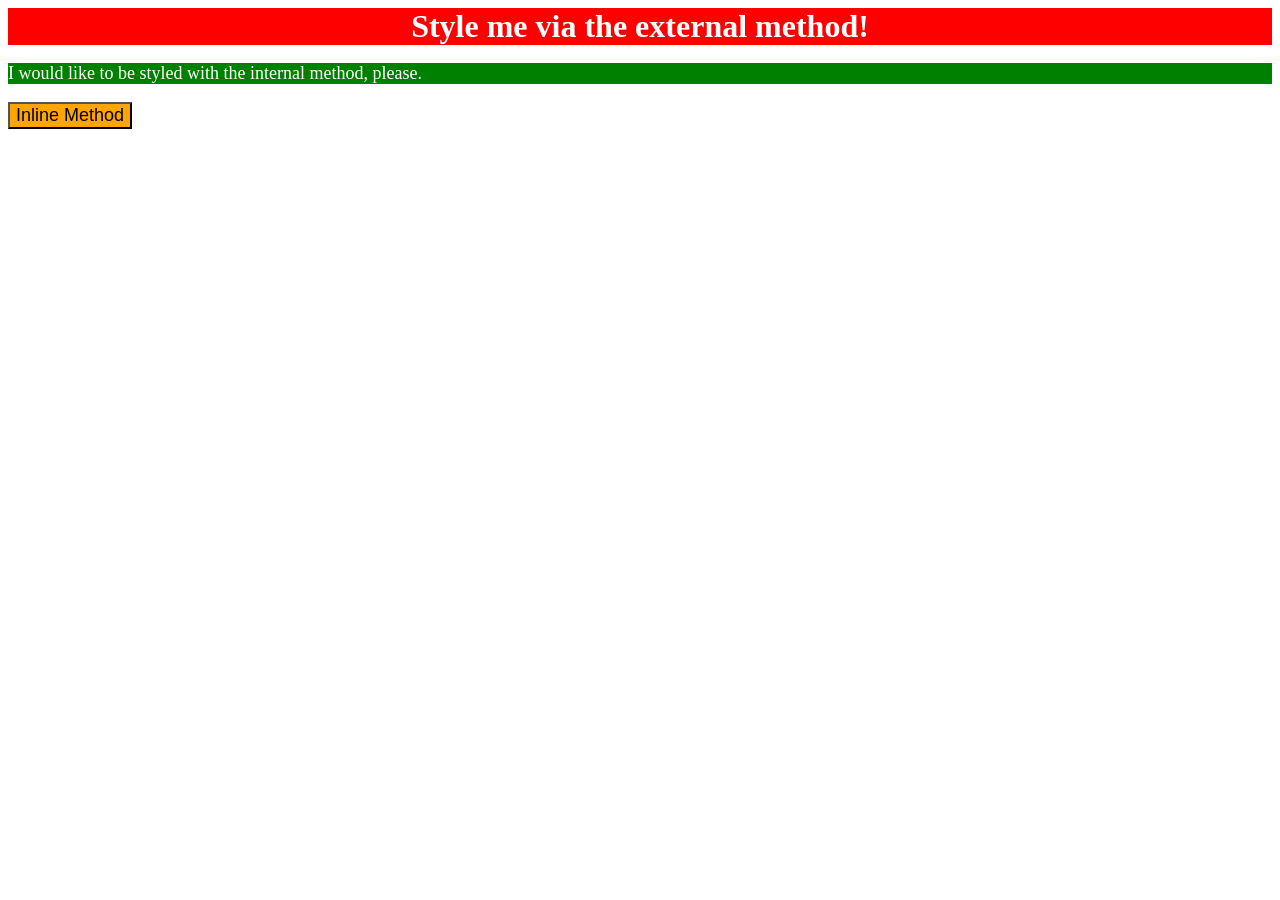
<file: foundations/01-css-methods/index.html>
<!DOCTYPE html>
<html lang="en">
  <head>
    <meta charset="UTF-8">
    <meta http-equiv="X-UA-Compatible" content="IE=edge">
    <meta name="viewport" content="width=device-width, initial-scale=1.0">
    <link rel="stylesheet" href="style.css">
    <title>Methods for Adding CSS</title>
  </head>
  <body>
    <div>Style me via the external method!</div>
    <p>I would like to be styled with the internal method, please.</p>
    <button>Inline Method</button>
  </body>
</html>
</file>
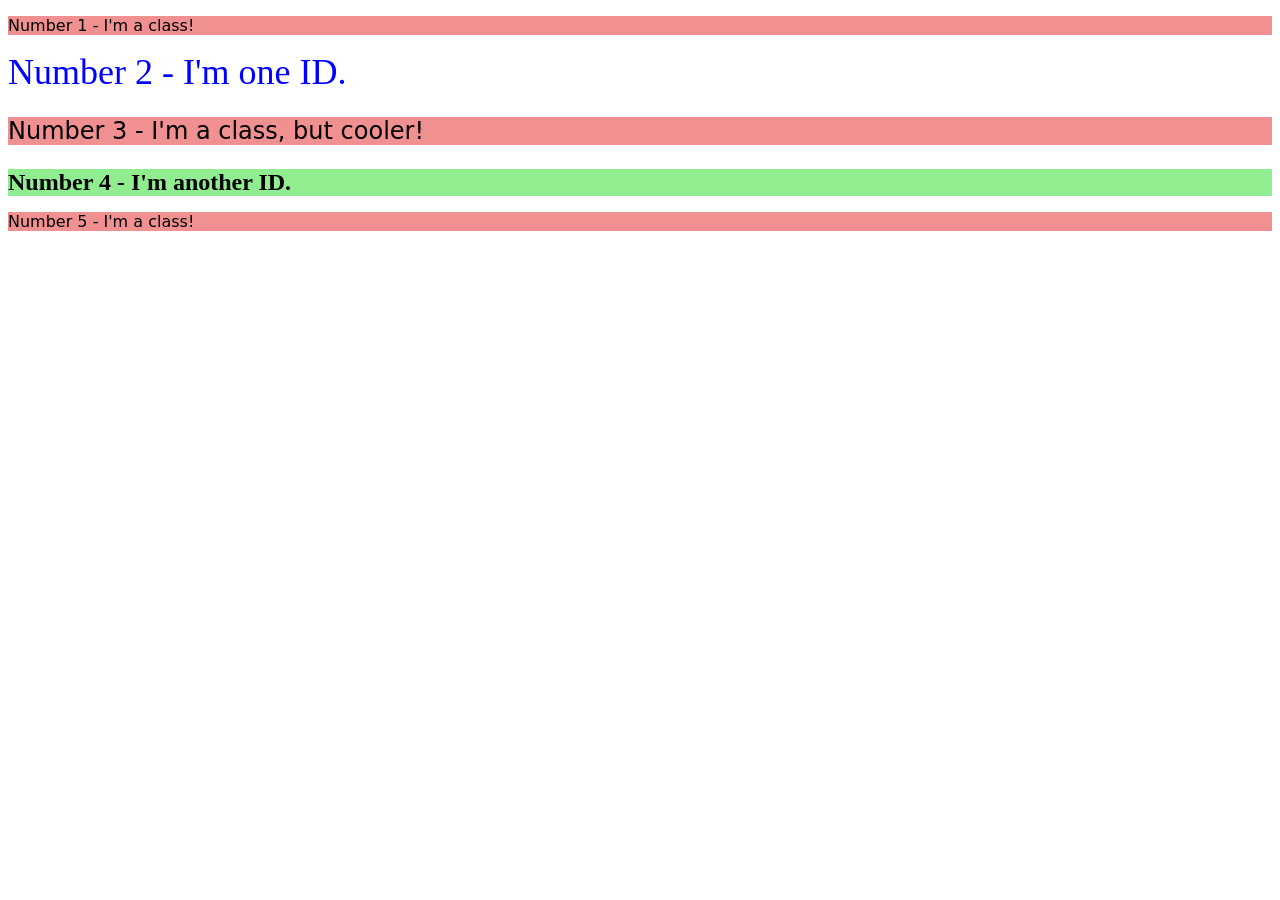
<file: foundations/02-class-id-selectors/index.html>
<!DOCTYPE html>
<html lang="en">
  <head>
    <meta charset="UTF-8">
    <meta http-equiv="X-UA-Compatible" content="IE=edge">
    <meta name="viewport" content="width=device-width, initial-scale=1.0">
    <title>Class and ID Selectors</title>
    <link rel="stylesheet" href="style.css">
  </head>
  <body>
    <p class="odd">Number 1 - I'm a class!</p>
    <div id="firstEven">Number 2 - I'm one ID.</div>
    <p class="odd cooler">Number 3 - I'm a class, but cooler!</p>
    <div id="secondEven">Number 4 - I'm another ID.</div>
    <p class="odd">Number 5 - I'm a class!</p>
  </body>
</html>
</file>
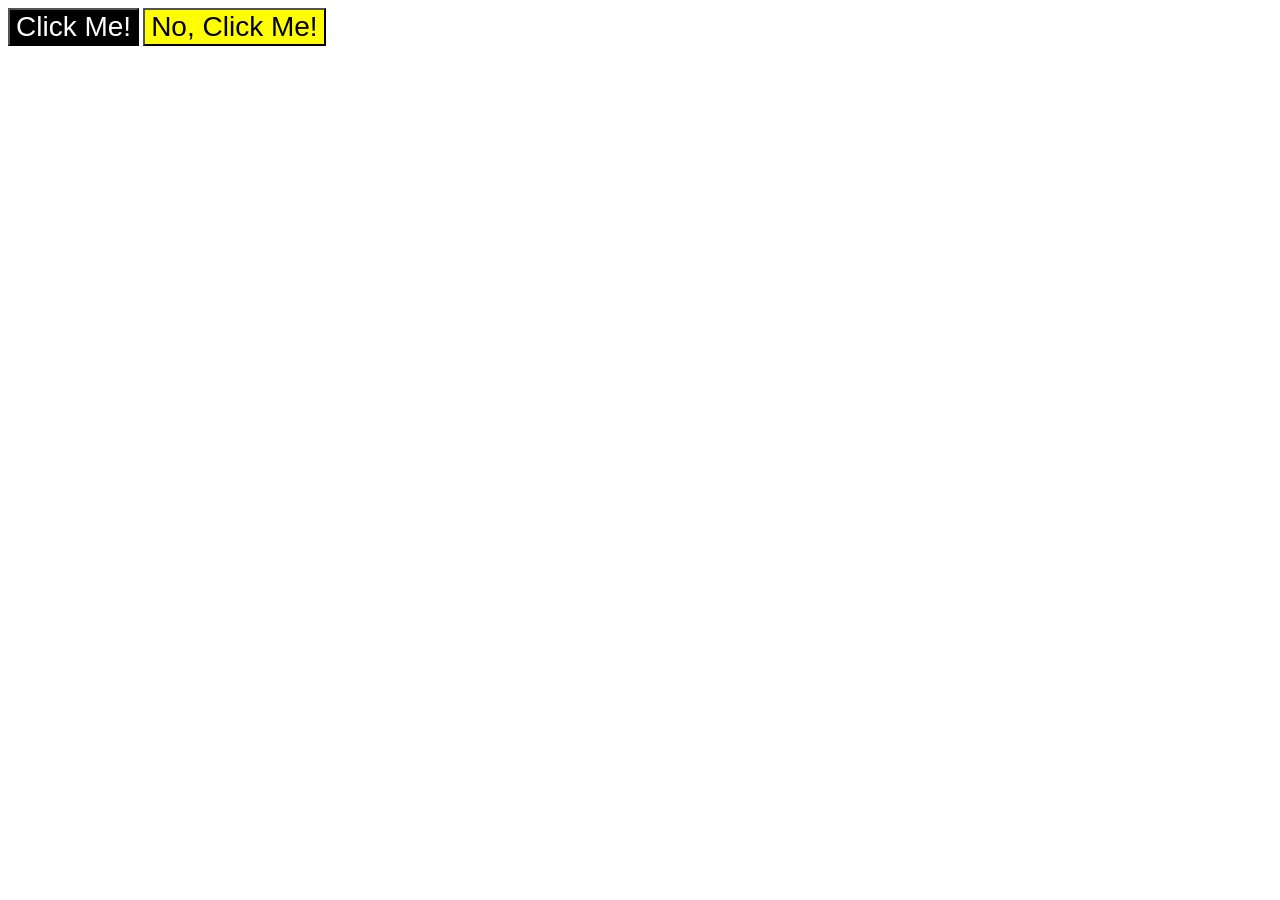
<file: foundations/03-grouping-selectors/index.html>
<!DOCTYPE html>
<html lang="en">
  <head>
    <meta charset="UTF-8">
    <meta http-equiv="X-UA-Compatible" content="IE=edge">
    <meta name="viewport" content="width=device-width, initial-scale=1.0">
    <title>Grouping Selectors</title>
    <link rel="stylesheet" href="style.css">
  </head>
  <body>
    <button class="btn btn-one">Click Me!</button>
    <button class="btn btn-two">No, Click Me!</button>
  </body>
</html>
</file>
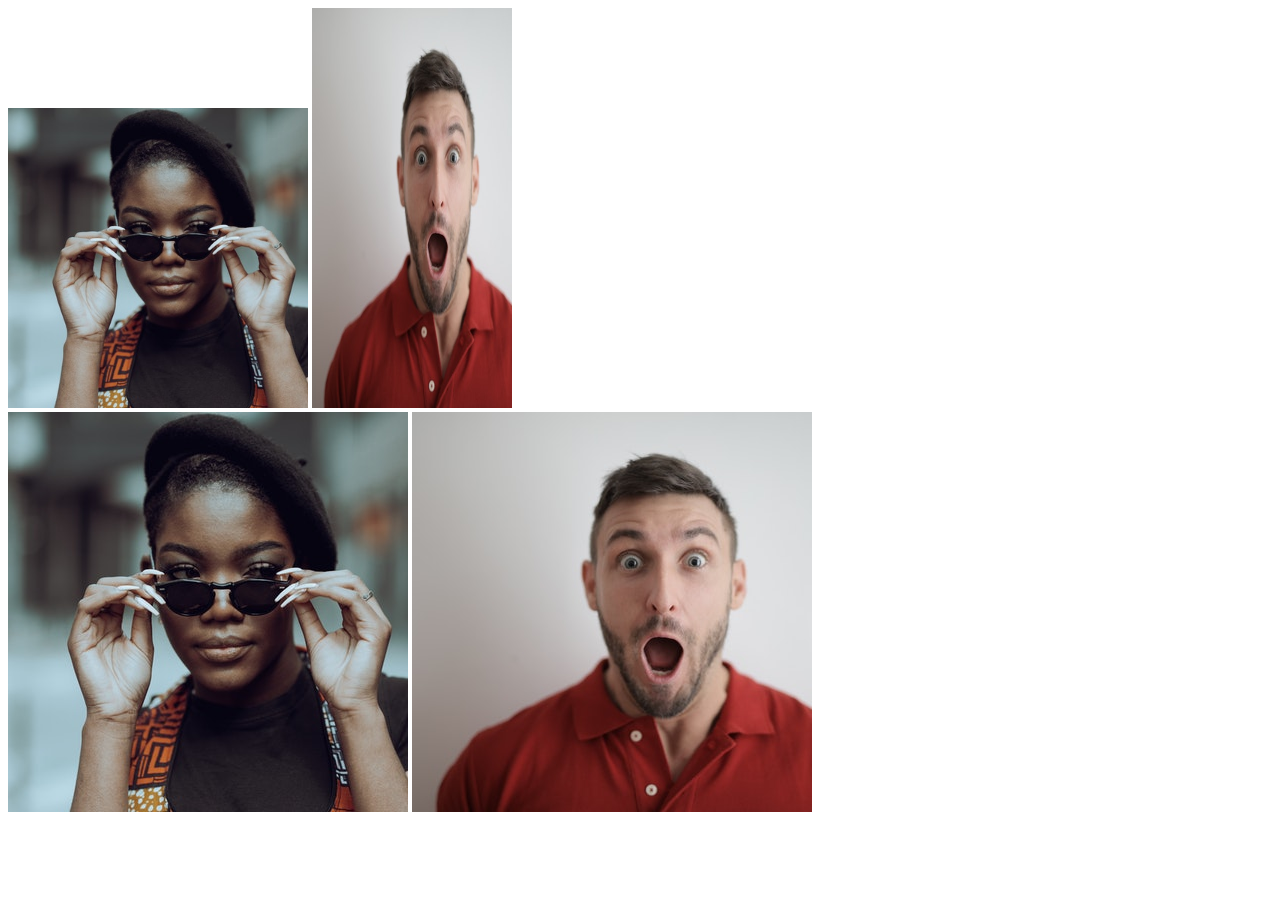
<file: foundations/04-chaining-selectors/index.html>
<!DOCTYPE html>
<html lang="en">
  <head>
    <meta charset="UTF-8">
    <meta http-equiv="X-UA-Compatible" content="IE=edge">
    <meta name="viewport" content="width=device-width, initial-scale=1.0">
    <title>Chaining Selectors</title>
    <link rel="stylesheet" href="style.css">
  </head>
  <body>
    <!-- Check image source path. Review Foundations lesson - Links and Images -->
    <!-- Use the classes BELOW this line -->
    <div>
      <img class="avatar proportioned" src="images/pexels-katho-mutodo-8434791.jpg" alt="Woman with glasses">
      <img class="avatar distorted" src="images/pexels-andrea-piacquadio-3777931.jpg" alt="Man with surprised expression">
    </div>
    <!-- Use the classes ABOVE this line -->
    <div>
      <img class="original proportioned" src="images/pexels-katho-mutodo-8434791.jpg" alt="Woman with glasses">
      <img class="original distorted" src="images/pexels-andrea-piacquadio-3777931.jpg" alt="Man with surprised expression">
    </div>
  </body>
</html>
</file>
<file: foundations/01-css-methods/style.css>
div {
    background-color: red;
    color: white;
    font-size: 32px;
    text-align: center;
    font-weight: bold;
}

p {
    background-color: green;
    color: white;
    font-size: 18px;
}
button {
    background-color: orange;
    font-size: 18px;
}
</file>
<file: foundations/02-class-id-selectors/style.css>
.odd {
    background-color: rgb(241, 144, 144);
    font-family: Verdana, DejaVu Sans, sans-serif;
}

#firstEven {
    color: blue;
    font-size: 36px;
}

.cooler {
    font-size: 24px;
}

#secondEven {
    background-color: lightgreen;
    font-size: 24px;
    font-weight: bold;
}
</file>
<file: foundations/03-grouping-selectors/style.css>
.btn-one {
    background-color: black;
    color: white;
}
.btn-two {
    background-color: yellow;
}
.btn {
    font-size: 28px;
    font-family: Helvetica, 'Times New Roman', sans-serif;
}
</file>
<file: foundations/04-chaining-selectors/style.css>
/* Add CSS Styling */
.avatar.proportioned {
    width: 300px;
    height: auto;
}

.avatar.distorted {
    width: 200px;
    height: 400px;
}
</file>
